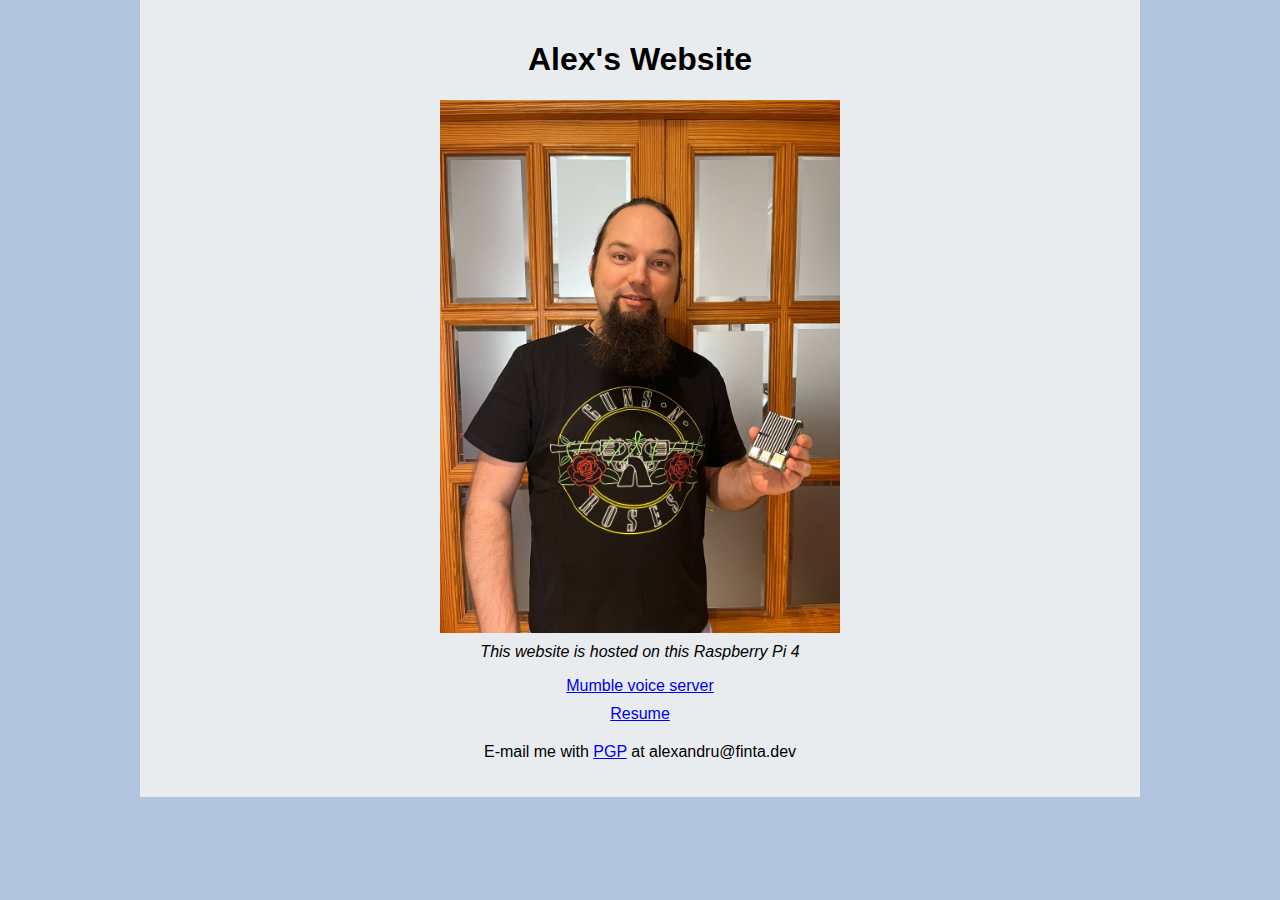
<file: alexandru/index.html>
<script type="text/javascript">
        var gk_isXlsx = false;
        var gk_xlsxFileLookup = {};
        var gk_fileData = {};
        function filledCell(cell) {
          return cell !== '' && cell != null;
        }
        function loadFileData(filename) {
        if (gk_isXlsx && gk_xlsxFileLookup[filename]) {
            try {
                var workbook = XLSX.read(gk_fileData[filename], { type: 'base64' });
                var firstSheetName = workbook.SheetNames[0];
                var worksheet = workbook.Sheets[firstSheetName];

                // Convert sheet to JSON to filter blank rows
                var jsonData = XLSX.utils.sheet_to_json(worksheet, { header: 1, blankrows: false, defval: '' });
                // Filter out blank rows (rows where all cells are empty, null, or undefined)
                var filteredData = jsonData.filter(row => row.some(filledCell));

                // Heuristic to find the header row by ignoring rows with fewer filled cells than the next row
                var headerRowIndex = filteredData.findIndex((row, index) =>
                  row.filter(filledCell).length >= filteredData[index + 1]?.filter(filledCell).length
                );
                // Fallback
                if (headerRowIndex === -1 || headerRowIndex > 25) {
                  headerRowIndex = 0;
                }

                // Convert filtered JSON back to CSV
                var csv = XLSX.utils.aoa_to_sheet(filteredData.slice(headerRowIndex)); // Create a new sheet from filtered array of arrays
                csv = XLSX.utils.sheet_to_csv(csv, { header: 1 });
                return csv;
            } catch (e) {
                console.error(e);
                return "";
            }
        }
        return gk_fileData[filename] || "";
        }
        </script><!DOCTYPE html>
<html>
<head>
    <title>Alex's Website</title>
    <style>
        body { 
            background-color: #B0C4DE; /* Calm blue for sides */
            margin: 0;
            font-family: Arial, sans-serif; 
            text-align: center;
        }
        .container {
            width: 960px; 
            margin: 0 auto; 
            background-color: #E8ECEF; /* Egg gray for center */
            padding: 20px;
        }
        .links a {
            display: block;
            margin: 10px 0;
            /* Keep centered by default due to body text-align: center */
        }
        .caption {
            font-style: italic;
            margin-top: 10px;
        }
        .contact {
            margin-top: 20px;
        }
        /* Optional: Uncomment the following to try left-aligned links and contact */
        /*
        .links, .contact {
            text-align: left;
            margin-left: 20px;
        }
        */
    </style>
</head>
<body>
    <div class="container">
        <h1>Alex's Website</h1>
        <img src="photo_2025-08-20_22-13-212.jpg" alt="Personal Image" width="400">
        <p class="caption">This website is hosted on this Raspberry Pi 4</p>
        <div class="links">
            <a href="https://mumble.finta.dev">Mumble voice server</a>
            <a href="https://resume.finta.dev">Resume</a>
        </div>
        <p class="contact">E-mail me with <a href="https://openpgpkey.finta.dev/">PGP</a> at alexandru@finta.dev</p>
    </div>
</body>
</html>
</file>
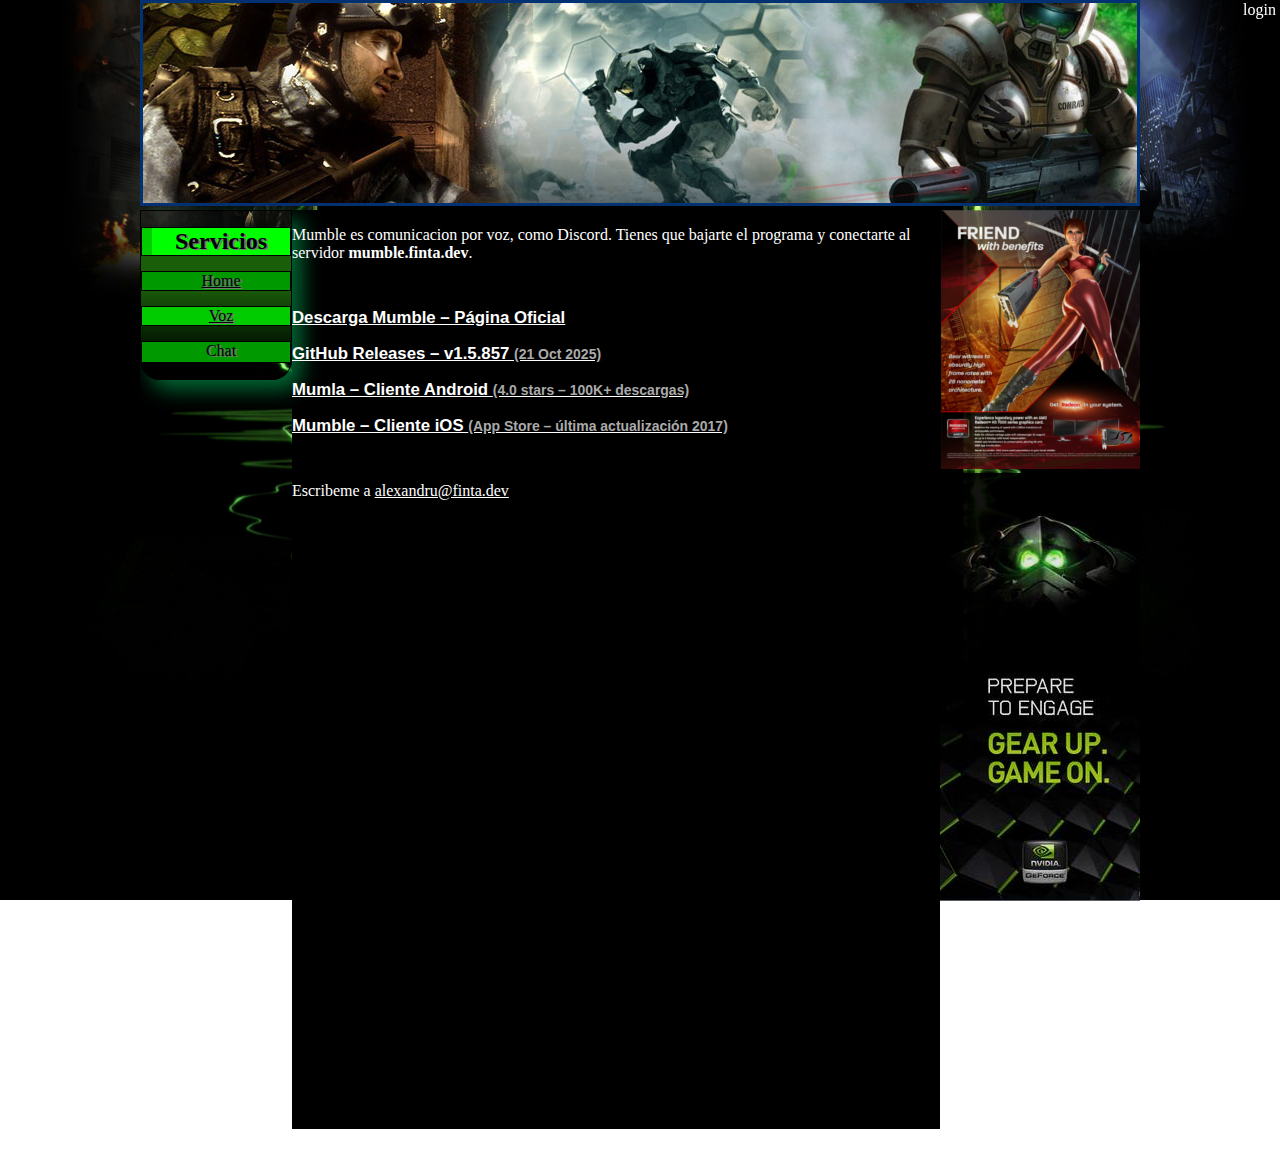
<file: mumble/index.html>
<!DOCTYPE html>

<html xmlns="http://www.w3.org/1999/xhtml">



<head>

<meta http-equiv="Content-Type" content="text/html; charset=utf-8" />

<title>Alex's Mumble server</title>

<link href="style.css" rel="stylesheet" type="text/css"/>

<script type="text/javascript" src="scriptJava.js"></script>

</head>

<body>

<div id="bg"><img src="bin/images/8.jpg" width="100%" height="100%" alt="background" /></div>

<div id="principal">

    <header id="header"><img src="bin/images/games_header.jpg" alt="Header"/></header>

    <nav id="izquierda">

            <div id="list">

                <ul>

                        <li><h2>Servicios</h2></li>

                        <li class="link"><a href="index.html">Home</a></li>

                        <li class="link"><a href="mumble.html">Voz</a></li>

                        <li class="dd">Chat

                                                <ul class="hiddenL">

                                                        <li class="link"><a href="xmpp.html">XMPP</a></li>

                                                        <li class="link"><a href="matrix.html">Matrix</a></li>

                                                </ul>

                                        </li>

                </ul>

            </div>

    </nav>

    <aside id="derecha">

                <a href="https://www.amd.com">

                        <img src="bin/images/derecha_AMD_200.png" alt="AMD Ad"/>

                </a>

                <a href="https://www.nvidia.com">

                        <img src="bin/images/142c84ff0ebccca0215da29f301380ad_thumb.jpg" alt="Nvidia Ad"/>

                </a>

    </aside>

    <section id="centro">

        <article>

            <p>

                Mumble es comunicacion por voz, como Discord. Tienes que bajarte el programa y conectarte al servidor <strong>mumble.finta.dev</strong>.

                <br/><br/>



                <!-- ==== UNIFIED DOWNLOAD LINKS – WHITE TEXT ==== -->

                <table style="width:100%; border-collapse:collapse; margin:20px 0; font-family:Arial,Helvetica,sans-serif;">

                    <tr>

                        <td style="padding:8px 0;">

                            <a href="https://www.mumble.info/downloads/" target="_blank"

                               style="color:#ffffff; text-decoration:underline; font-weight:bold; font-size:1.05em;">

                                Descarga Mumble – Página Oficial

                            </a>

                        </td>

                    </tr>

                    <tr>

                        <td style="padding:8px 0;">

                            <a href="https://github.com/mumble-voip/mumble/releases/" target="_blank"

                               style="color:#ffffff; text-decoration:underline; font-weight:bold; font-size:1.05em;">

                                GitHub Releases – v1.5.857 <small style="color:#aaa;">(21 Oct 2025)</small>

                            </a>

                        </td>

                    </tr>

                    <tr>

                        <td style="padding:8px 0;">

                            <a href="https://play.google.com/store/apps/details?id=se.lublin.mumla" target="_blank"

                               style="color:#ffffff; text-decoration:underline; font-weight:bold; font-size:1.05em;">

                                Mumla – Cliente Android <small style="color:#aaa;">(4.0 stars – 100K+ descargas)</small>

                            </a>

                        </td>

                    </tr>

                    <tr>

                        <td style="padding:8px 0;">

                            <a href="https://apps.apple.com/es/app/mumble/id443472808" target="_blank"

                               style="color:#ffffff; text-decoration:underline; font-weight:bold; font-size:1.05em;">

                                Mumble – Cliente iOS <small style="color:#aaa;">(App Store – última actualización 2017)</small>

                            </a>

                        </td>

                    </tr>

                </table>



                <br/>

                Escribeme a <a href="mailto:alexandru@finta.dev" style="color:#ffffff;">alexandru@finta.dev</a>

            </p>

        </article>

    </section>

    <footer id="footer">Ave Satanas</footer>

</div>

<div id="loginButton">

    <span><p>login</p></span>

</div>

<div id="login">

    <form>

        <label>username </label><input type="text" name="username"><br>

        <label>password </label><input type="password" name="password"><br>

        <input type="button" value="Login" id="loginSubmit">

    </form>

</div>

</body>

</html>
</file>
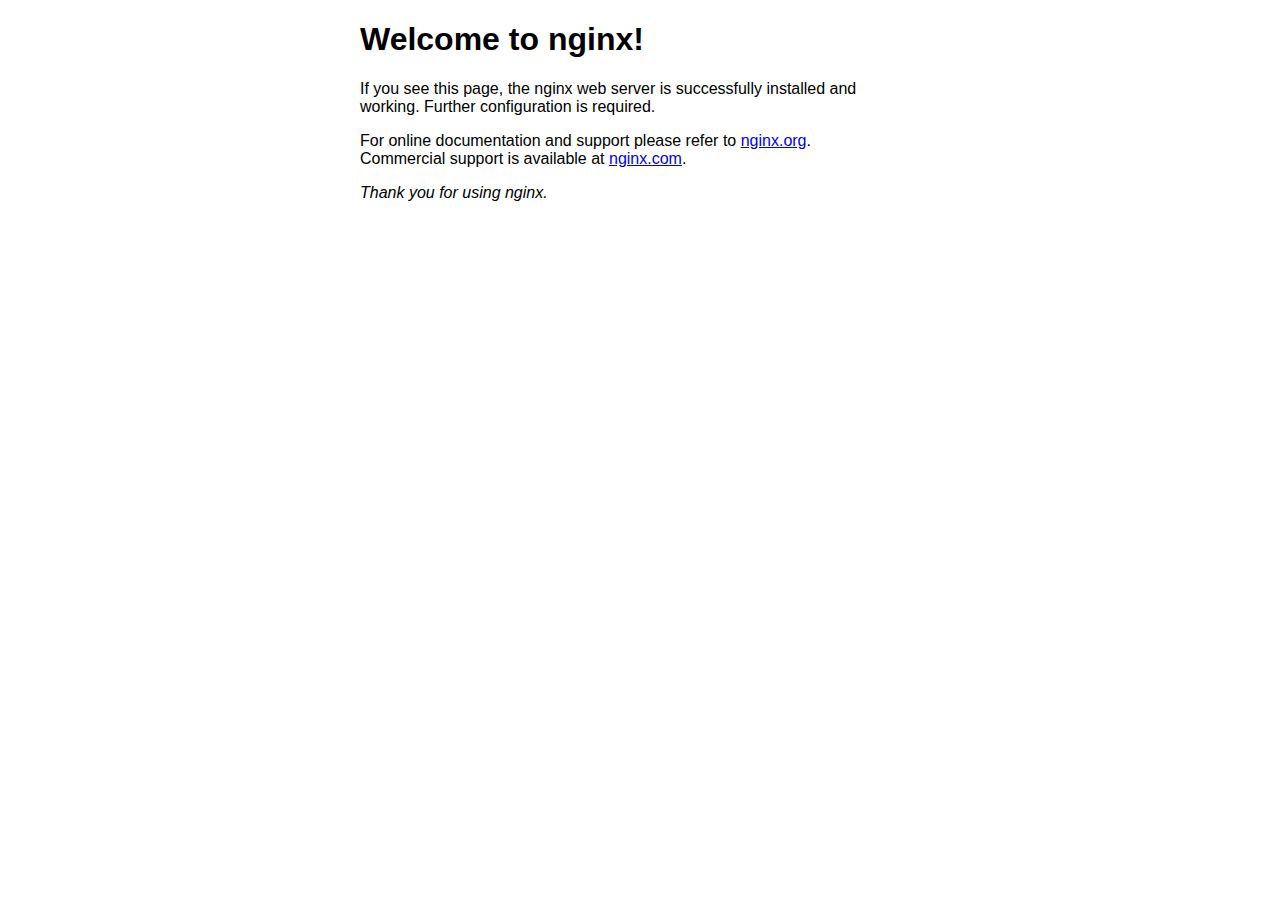
<file: html/index.nginx-debian.html>
<!DOCTYPE html>
<html>
<head>
<title>Welcome to nginx!</title>
<style>
html { color-scheme: light dark; }
body { width: 35em; margin: 0 auto;
font-family: Tahoma, Verdana, Arial, sans-serif; }
</style>
</head>
<body>
<h1>Welcome to nginx!</h1>
<p>If you see this page, the nginx web server is successfully installed and
working. Further configuration is required.</p>

<p>For online documentation and support please refer to
<a href="http://nginx.org/">nginx.org</a>.<br/>
Commercial support is available at
<a href="http://nginx.com/">nginx.com</a>.</p>

<p><em>Thank you for using nginx.</em></p>
</body>
</html>
</file>
<file: mumble/style.css>
body {
	margin:0;
	height:100%;
	padding:0;
	}
	
html{
	height:100%
	}

#bg {
	position:fixed;
	top:0;
	left:0;
	width:100%;
	height:100%;
	}

#principal {
	width:1000px;
	height:1150px;
	overflow:hidden;
	margin:0px auto;
	background-color:transparent;
	position:relative;
	z-index:1;
	}
	
#header {
	margin:0px auto;
	display:table;
	}
	
#centro {
	height:919px;
	overflow:hidden;
	}

#derecha {
	width:200px;
	float:right;
	opacity:0.9;
	}
	
#footer {
	border:solid 2px;
	clear:both;
	text-align:center;
	color:white;
	}
	
#izquierda{
	width:150px;
	border:1px solid;
	float:left;
	border-radius:0px 0px 20px 20px;
	box-shadow: 10px 10px 20px #006633;
	text-shadow: 2px 1px #787878;
	font-family:myFont;
	
	}
	
#izquierda #list{
	background-image: linear-gradient(bottom, rgb(3,23,1) 14%, rgb(27,94,10) 57%);
	background-image: -o-linear-gradient(bottom, rgb(3,23,1) 14%, rgb(27,94,10) 57%);
	background-image: -moz-linear-gradient(bottom, rgb(3,23,1) 14%, rgb(27,94,10) 57%);
	background-image: -webkit-linear-gradient(bottom, rgb(3,23,1) 14%, rgb(27,94,10) 57%);
	background-image: -ms-linear-gradient(bottom, rgb(3,23,1) 14%, rgb(27,94,10) 57%);

	background-image: -webkit-gradient(
	linear,
	left bottom,
	left top,
	color-stop(0.14, rgb(3,23,1)),
	color-stop(0.57, rgb(27,94,10)))
}
	
@font-face{
font-family: myFont;
src: url('http://www.w3schools.com/css3/Sansation_Light.ttf')
}
	
#izquierda ul{
	list-style-type:none;
	padding:0px;
	}
	
#izquierda ul .dd ul{
	height:0px;
	opacity:0;
}

#izquierda ul .dd ul li{
	height:auto;
}

#izquierda ul .dd{
	height:20px;
}

/*#izquierda ul .dd:hover  ul{
	opacity:1;
	transition: opacity 2s;
}

#izquierda ul .dd:hover{
	height:120px;
	transition: height 1s;
}*/
	
#izquierda h2{
	background-color:#0F0;
	margin:0px auto;
	text-align:center;
	}
	
#izquierda li{
	border:1px solid;
	padding-left:10px;
	margin-top:15px;
	text-align:center;
	}
	
#izquierda li:nth-child(2n){
	background-color:#090;
	}
	
#izquierda li:nth-child(2n+1){
	background-color:#0C0;
	}
#izquierda a{
	display:block;
	color:black
	}

#izquierda .link:hover{
	background-color:#06F;
	}
section{
	background-color:#000;
	color:#FFF;
	display:block;
	}
	
/*td{
	display:block;
	width:640px;
	}*/

.tbimg{
	border:solid grey 2px;
	width:640px;
	}
	
#pro{
	color:#093;
	}
#pro ul{
	list-style:circle;
	}
#pro h2{
	font-style:italic;
	}
/*bullet list os links color*/
#pro a{
	color:white;
	}
#ctext{
	color:white;
	}
#form{
	color:white;
	}
#mes{
	height:150px;
	width:400px;
	}
.in{
	width:200px;
	}
#send{
	left:110px;
	top:50px;
	position:relative;
	height:60px;
	width:100px;
	}
#gmap{
	position:relative;
	top:70px;
	}
	
/*.tbimg{
	border:hidden;
	}*/
	
#centro .img img{
	display:inline;
	margin:3px;
	border:1px solid white;
	height:100px;
	width:100px;
	}
	
#centro .img a:hover img{
	border: 1px solid #0000ff;
	}
	
#centro .desc{
    text-align: center;
	font-weight: normal;
	width: 120px;
	margin: 2px;
	color:white;
	}
	
#centro .img{
	width:120px;
	}
	
#img2{
	position:absolute;
	left:300px;
	top:206px;
	}

#img3{
	position:absolute;
	left:150px;
	top:456px;
	}

#img4{
	position:absolute;
	left:300px;
	top:456px;
	}

#img5{
	position:absolute;
	left:450px;
	top:456px;
	}

.hiddenL .link{
	top: 20px;
}

#carrito{
	margin:0px auto;
	margin-top: 50px;
	font-family: myFont;
}

#loginButton{
	font-family: myFont;
	position: absolute;
	top: -15px;
	right: 4px;
	color: white;
	opacity: 0;
}

#loginButton span{
	cursor: pointer;
}

#login{
	position: absolute;
	top: 30px;
	right: 4px;
	color: black;
	background-color: white;
	padding: 20px;
	border-radius: 20px 20px 20px 20px;
	opacity: 0;
	z-index: 2;
	width: 150px;
}

#login input[type="button"]{
	position: relative;
	right: 0px;
}

#login input{
	width:100px;
}

.buyButton{
	opacity: 0;
}

#registerForm{
	/*border:1px solid white;*/
	margin-left: 30px;
	margin-top: 50px;
}
</file>
